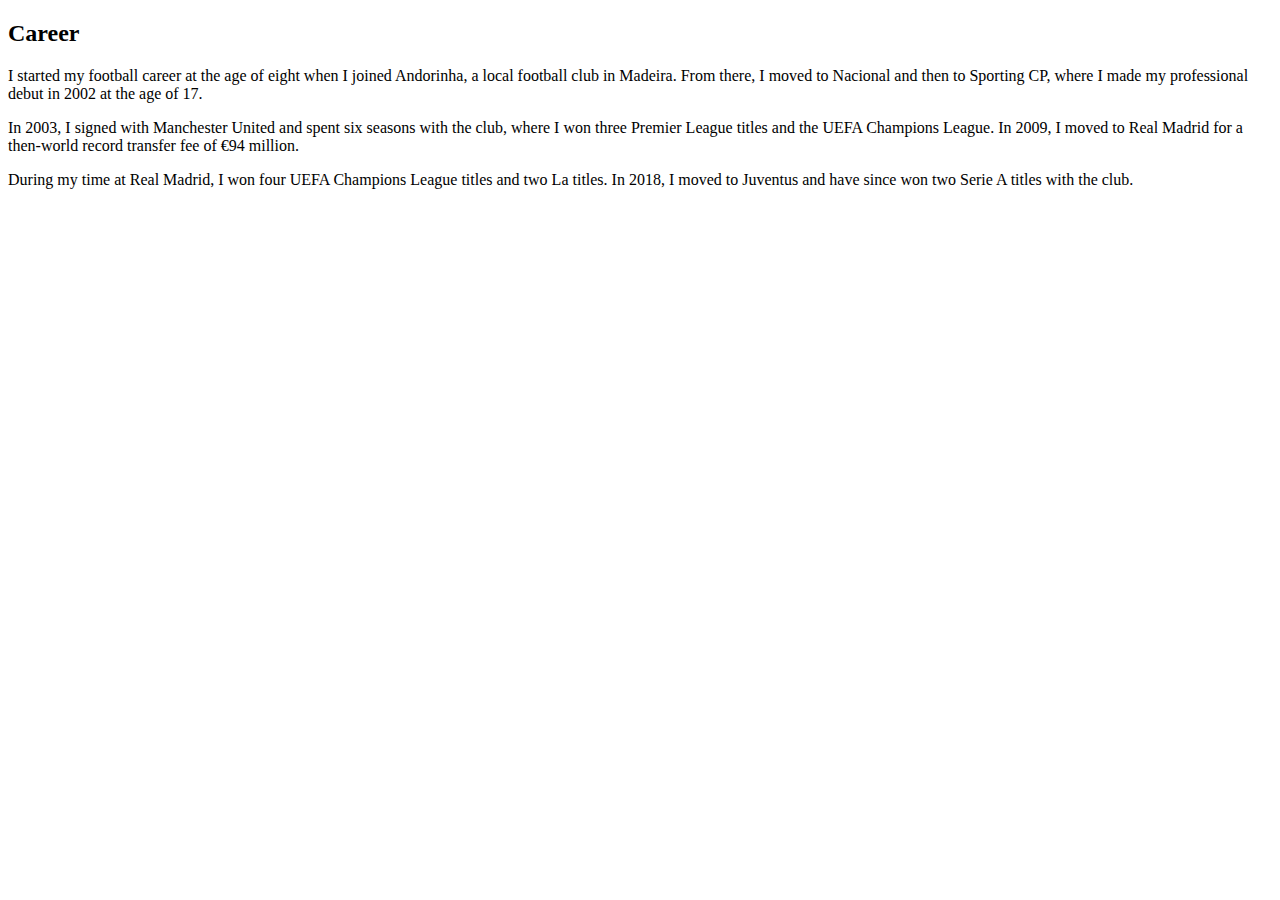
<file: career.html>
<!DOCTYPE html>
<html>
    <head>
        <title>
            career
        </title>
        <link rel="stylesheet" href="career.css">
    </head>
<body>
    <h2>Career</h2>

        <p>I started my football career at the age of eight when I joined Andorinha, a local football club in Madeira. From there, I moved to Nacional and then to Sporting CP, where I made my professional debut in 2002 at the age of 17.</p>
        <p>In 2003, I signed with Manchester United and spent six seasons with the club, where I won three Premier League titles and the UEFA Champions League. In 2009, I moved to Real Madrid for a then-world record transfer fee of €94 million.</p>
        <p>During my time at Real Madrid, I won four UEFA Champions League titles and two La titles. In 2018, I moved to Juventus and have since won two Serie A titles with the club.</p>
      
</body>
</html>
</file>
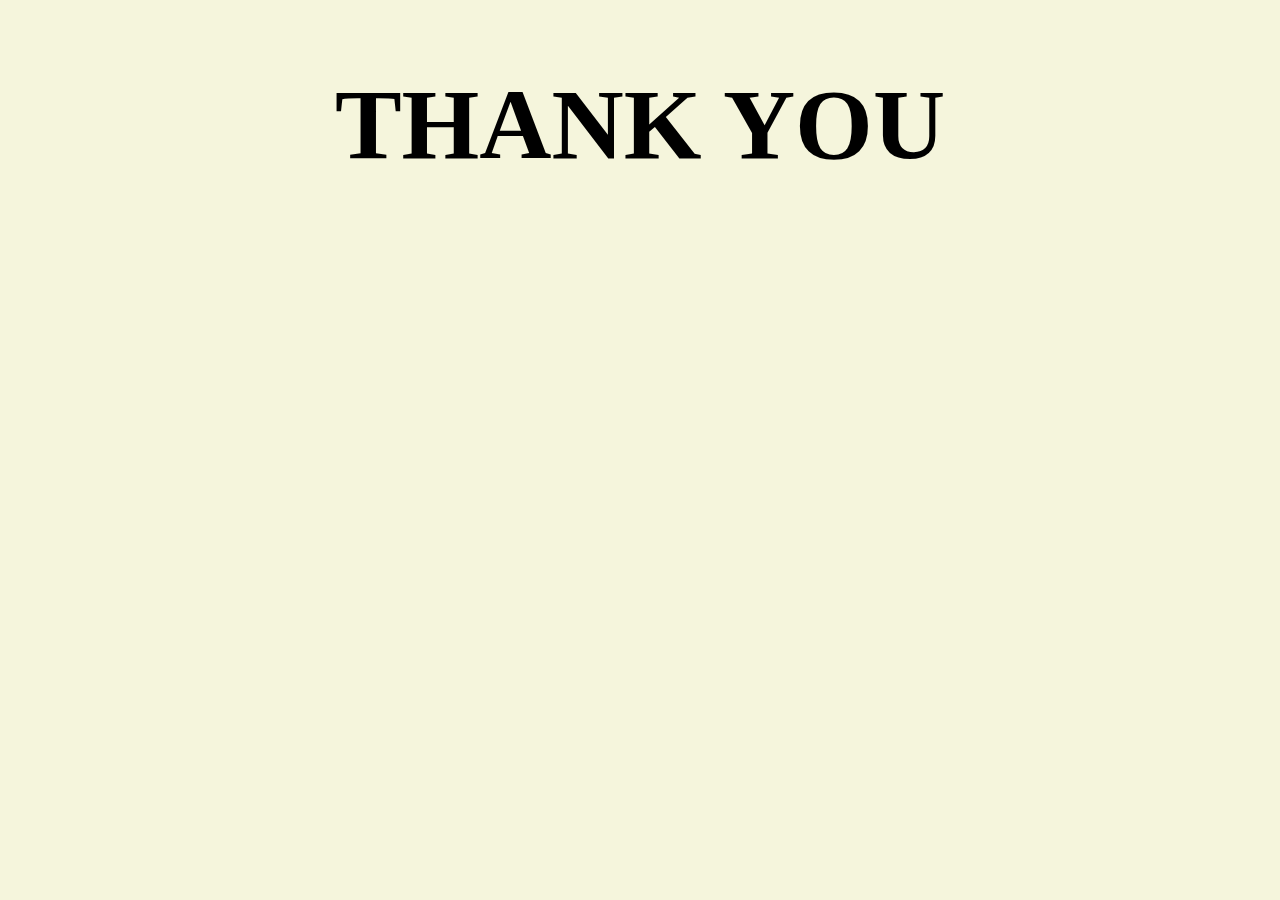
<file: thank you .html>
<!DOCTYPE html>
<html>
<head>
    <title>
        form
    </title>
    <style>
        h1{font-size: 100px;
        text-align: center;}
        body{background-color: beige;}
    </style>
</head>
<body>
    <h1>THANK YOU</h1>
</body>
</html>
</file>
<file: career.css>
font-style: oblique;
    font-size: 30px;}
    h1{text-align: center;
    }
</file>
